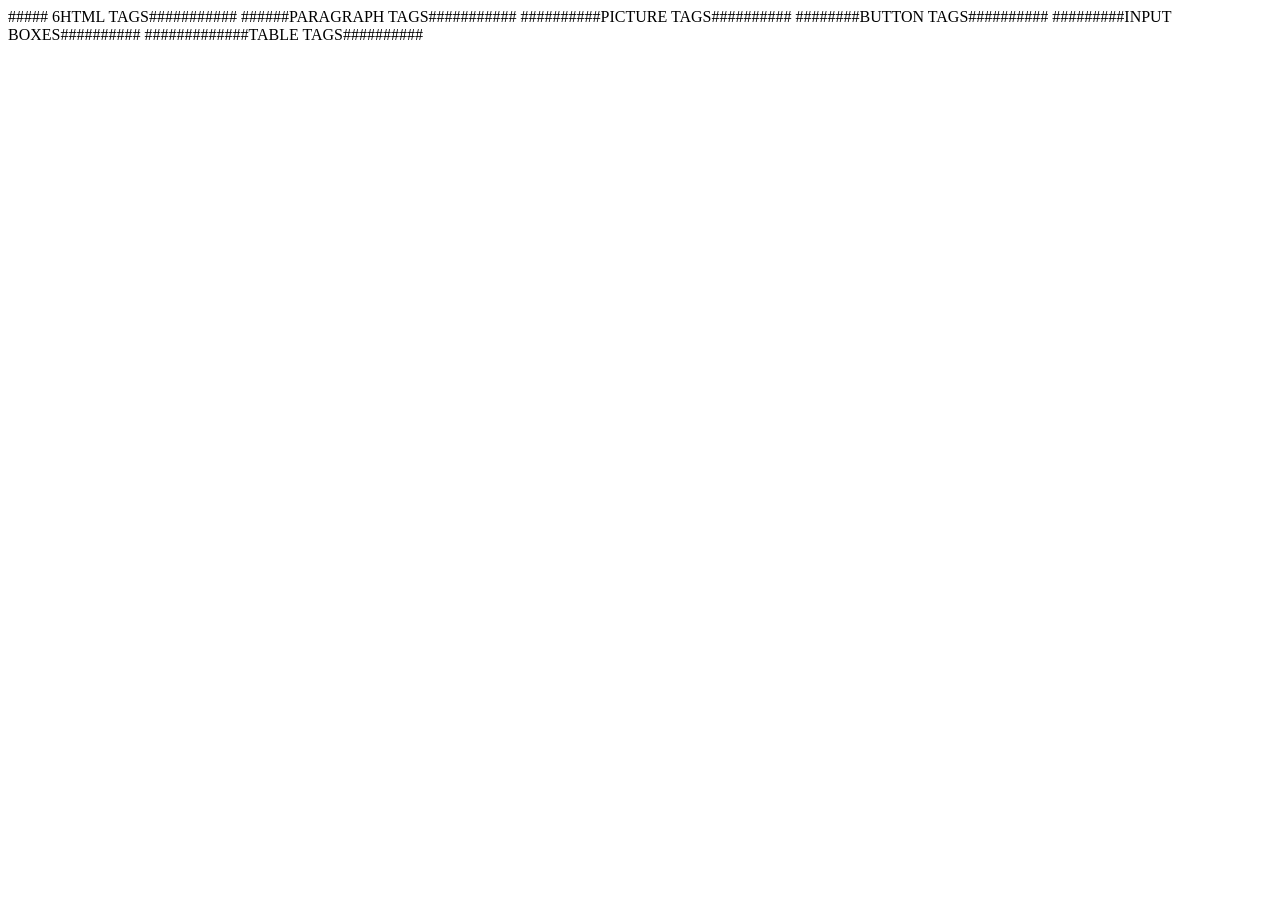
<file: FRONT-END/index.html>
##### 6HTML TAGS###########
<!-- <h1>Hiii Good Morning!!</h1>
<h2>Welcome to my website</h2>
<h3>My name is [HAJIRA]</h3>
<h4>I am a web developer</h4>
<h5>My hobbies are coding, reading books, and traveling</h5>
<h6>Thank you for visiting my website</h6> -->

######PARAGRAPH TAGS###########
<!-- <h1>About Me</h1>
<p>My name is Hajira, and I am a passionate web developer with a love for creating beautiful and functional websites. 
I have experience in HTML, CSS, JavaScript, and various front-end frameworks. In my free time, I enjoy coding, reading books, 
and traveling to new places to gain inspiration for my projects.
I'm always eager to learn new technologies and improve my skills to deliver the best user experience possible.
I'm Studying in GOpalan College of Engineering and Management, Bangalore. I am currently pursuing my Bachelor's degree in Computer Science and Engineering. I am excited to continue growing as a developer and contributing to the tech community.
I Have Done Many projects in python HTML CSS and JavaScript. I am also interested in exploring new technologies and frameworks to enhance 
my development skills. I believe in continuous learning and staying updated with the latest trends in web development.
</p> -->

##########PICTURE TAGS##########
<!-- <h1> my favorite food </h1>
<img src = "fruit-custard-1.webp"
alt="Fruit Custard" -->
<!-- width=""300px height="300px"> -->

########BUTTON TAGS##########
<!-- <h1>student portal</h1>
<button onclick="alert('Welcome to my student portal!')">Click Me</button> -->

#########INPUT BOXES##########


<!-- <h1>Welcome to my website</h1>
<color="blue"></color>
<label>enter your name:</label>
<input type="text" placeholder="Enter your name">
<br>
<br>
<label>enter your date of birth:</label>
<input type="date" placeholder="Enter your date of birth">
<br>
<br>

<label>enter your gender:</label>
<input type="checkbox" name="gender" value="female"> Female
<input type="checkbox" name="gender" value="Male"> male
<br>
<br>

<label>enter your email:</label>
<input type="email" placeholder="Enter your email">
<br>
<br>

<label>enter your phone number:</label>
<input type="tel" placeholder="Enter your phone number">
<br>
<br>

<button onclick="alert('Thank you for submitting your information!')">Submit</button> -->


#############TABLE TAGS##########

 <!-- <!DOCTYPE html>
<html lang="en">
<head>
  <meta charset="UTF-8">
  <meta name="viewport" content="width=device-width, initial-scale=1.0">
  <title>STUDENT MARKS</title>
</head>
<body>
  <h1>student marks</h1>
<table border="4">
  <tr>
    <th style="background-color: #4CAF50; color: white;">Student Name</th>
    <th style="background-color: #4CAF50; color: white;">Subject</th>
    <th>Marks</th>
  </tr>
  <tr>
    <td style="background-color: #f2f2f2;">HAJIRA</td>
    <td style="background-color: #f2f2f2;">Math</td>
    <td style="background-color: #f2f2f2;">85</td>
  </tr>
  <tr>
    <td style="background-color: #f2f2f2;">athhiya</td>
    <td style="background-color: #f2f2f2;">Science</td>
    <td style="background-color: #f2f2f2;">90</td>
  </tr>
  <tr>
    <td style="background-color: #f2f2f2;">shreya</td>
    <td style="background-color: #f2f2f2;">English</td>
    <td style="background-color: #f2f2f2;">95</td>
  </tr>
  <tr>
    <td style="background-color: #f2f2f2;">priya</td>
    <td style="background-color: #f2f2f2;">History</td>
    <td style="background-color: #f2f2f2;">80</td>
  </tr>
  <tr>
    <td style="background-color: #f2f2f2;">Somu</td>
    <td style="background-color: #f2f2f2;">Geography</td>
    <td style="background-color: #f2f2f2;">85</td>
  </tr>
</table>
</body>
</html>
<style>

  
  table {
    border-collapse: collapse;
    width: 100%;
  }
  
  th, td {
    text-align: left;
    padding: 8px;
  }
  
  th {
    background-color: #4CAF50;
    color: white;
  }
  
  tr:nth-child(even) {
    background-color: #f2f2f2;
  }  -->



  <!-- <!DOCTYPE html>
  <html lang="en">
  <head>
    <meta charset="UTF-8">
    <meta name="viewport" content="width=device-width, initial-scale=1.0">
    <title>STUDENT REGISTRATION</title>
    <link rel="stylesheet" href="style.css">
  </head>
  <body>
    <div class="container">
      <h1>Student Registration Form</h1>
      <p>Enter your details below:</p>
      <input type="text" placeholder="Enter your name">
      <br><br>
      <input type="email" placeholder="Enter your email">
      <br><br>
      <input type="password" placeholder="Enter your password">
      <br><br>
      <button>Register Now</button>
    </div>
  </body>
  </html>
    
       -->

       <!-- <!DOCTYPE html>
       <html lang="en">
       <head>
        <meta charset="UTF-8">
        <meta name="viewport" content="width=device-width, initial-scale=1.0">
        <title>MY PORTFOLIO</title>
        <link rel="stylesheet" href="style.css">
  
       </head>
       <body>
        <nav>
          <h2>MY PORTFOLIO</h2>
          <div class="links">
            <a href="#skills">Skills</a>
            <a href="#about">About</a>
            <a href="#projects">Projects</a>
            <a href="#contact">Contact</a>
          </div>
        </nav>
        <section class="hero" id="about">
          <h1>Welcome to My Portfolio</h1>
          <p>Hi, I'm Hajira, a passionate web developer. i am dedicated to creating beautiful and functional websites.
            im always eager to learn new technologies and improve my skills to deliver the best user experience possible.
          </p>
         <button type="button" onclick="location.href='#contact'">Contact Me</button>
         </section>
         <h2 class="heading" id="skills">My Skills</h2>
         <div class="container" id="projects">
          <div class="card">
            <h2>HTML</h2>
            <p> I create web pages using HTML and CSS.</p>
          </div>
          <div class="card">
            <h2>javascript</h2>
            <p> I create interactive web pages using JavaScript.</p>
          </div>
          <div class="card">
            <h2>CSS</h2>
            <p> I create beautiful web pages using CSS.</p>
          </div>
        </div>
        <footer class="heading" id="contact">
           <p>Contact: hajira@example.com</p>
        </footer>

       </body>
       </html> -->

       <!-- <!DOCTYPE html>
       <html lang="en">
       <head>
        <meta charset="UTF-8">
        <meta name="viewport" content="width=device-width, initial-scale=1.0">
        <title>change text</title>
        <script src="script.js"defer></script>
       </head>
       <body>
         <h1 id="title">My First Webpage</h1>
        <button onmouseover="changeColor()">Change Background Color</button>
          
       </body>
       </html>
         -->
</file>
<file: FRONT-END/style.css>
/* h1{
    color:black;
 }
 body{
    background-color: grey
    font-family: Arial, Helvetica, sans-serif;
    text-align: center;
 }
 h1{
    font-size: 50px;
    font-family:Arial, Helvetica, sans-serif;
 }
 p {
    font-size: 20px;
 }
 div {
    text-align: center;
    border: 3px solid rgb(0, 0, 0);
    margin: 20px;
    padding: 20px;
 }
 button {
    background-color: rgba(255, 255, 255, 0.829);
    color:black;
    padding: 10px 20px; 
    border: none;
    border-radius: 5px;
    font-size: 20px;
    cursor: pointer;
 }
 .container {
    background-color: rgba(255, 192, 203, 0.685);
    width: 400px;
    margin: 100px auto;
    padding: 20px;
    border-radius: 10px;
 }
 input{
    padding: 10px;
    margin: 10px 0;
    width: 100%;
    box-sizing: border-box;
    border: 2px solid rgb(0, 0, 0);
    border-radius: 5px;
 } */
body{
   margin: 0;
   font-family: Arial, Helvetica, sans-serif;
   box-sizing: border-box;
}
*, *::before, *::after {
    box-sizing: inherit;
}
nav{
    background-color: grey;
    color: white;
    padding: 15px 30px;
    display: flex;
    justify-content: space-between;
    align-items: center;
}
.links a{
    color: white;
    text-decoration: none;
    margin-left: 20px;
}
.links {
    display: flex;
    align-items: center;
}
.hero{
    background-color: lightgrey;
    background-image: url('https://static.vecteezy.com/system/resources/previews/002/326/334/original/gradient-light-color-background-graphic-free-vector.jpg');
    background-position: center;
    background-size: cover;
    padding: 100px 30px;
    text-align: center;
    color: black;
}
button{
    background-color: pink;
    color: black;
    padding: 10px 20px;
    border: none;
    border-radius: 5px;
    cursor: pointer;
}
.heading{
    text-align: center;
}
.container{
    display: flex;
    gap: 100px;
    margin: 30px;
}
.card{
    background-color: lightgrey;
    padding: 20px;
    border-radius: 10px;
    box-shadow: 0 4px 8px rgba(0, 0, 0, 0.1);
    text-align: center;
    flex: 1 1 300px;
}
@media (max-width: 768px) {
    nav {
        flex-direction: column;
        gap: 10px;
        text-align: center;
    }
    .links {
        flex-wrap: wrap;
        justify-content: center;
    }
    .links a {
        margin: 5px 10px;
    }
    .container {
        flex-direction: column;
        align-items: stretch;
        gap: 20px;
        margin: 20px;
    }
    .hero {
        padding: 50px 20px;
    }
}
</file>
